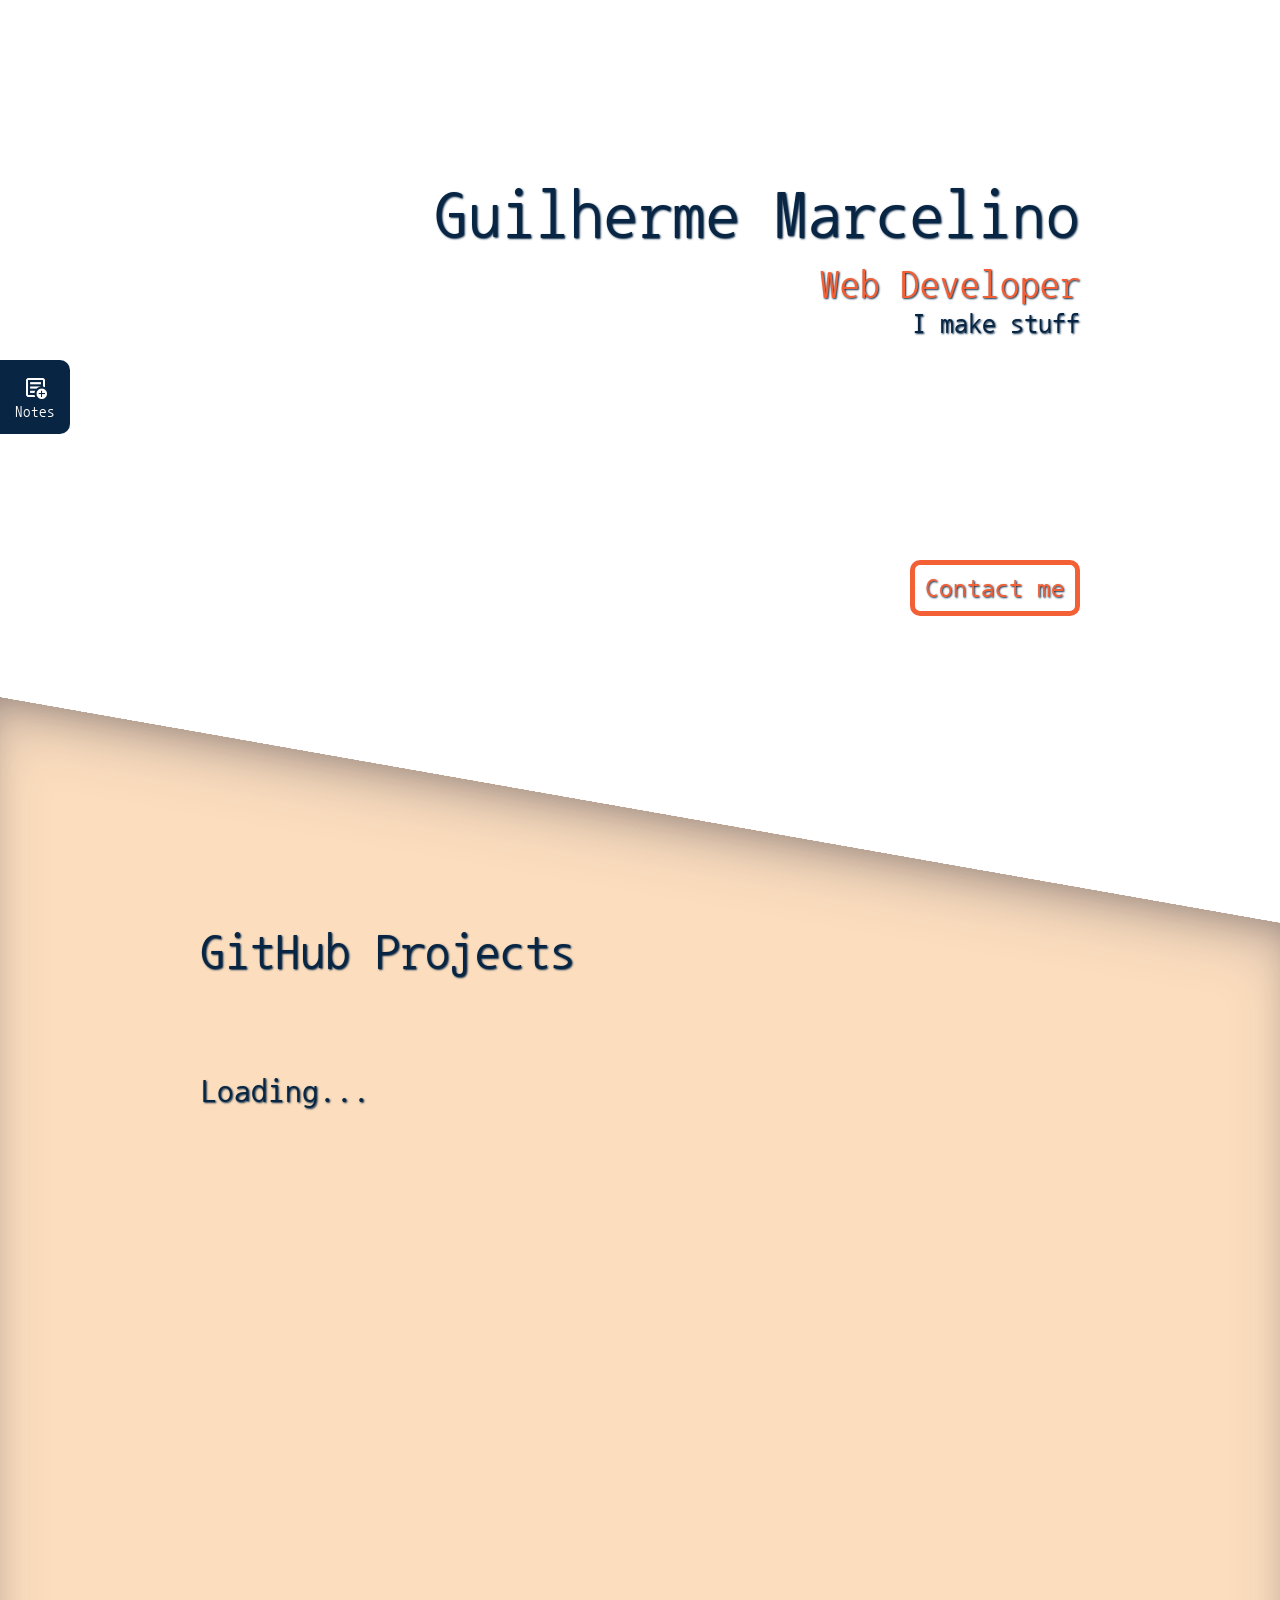
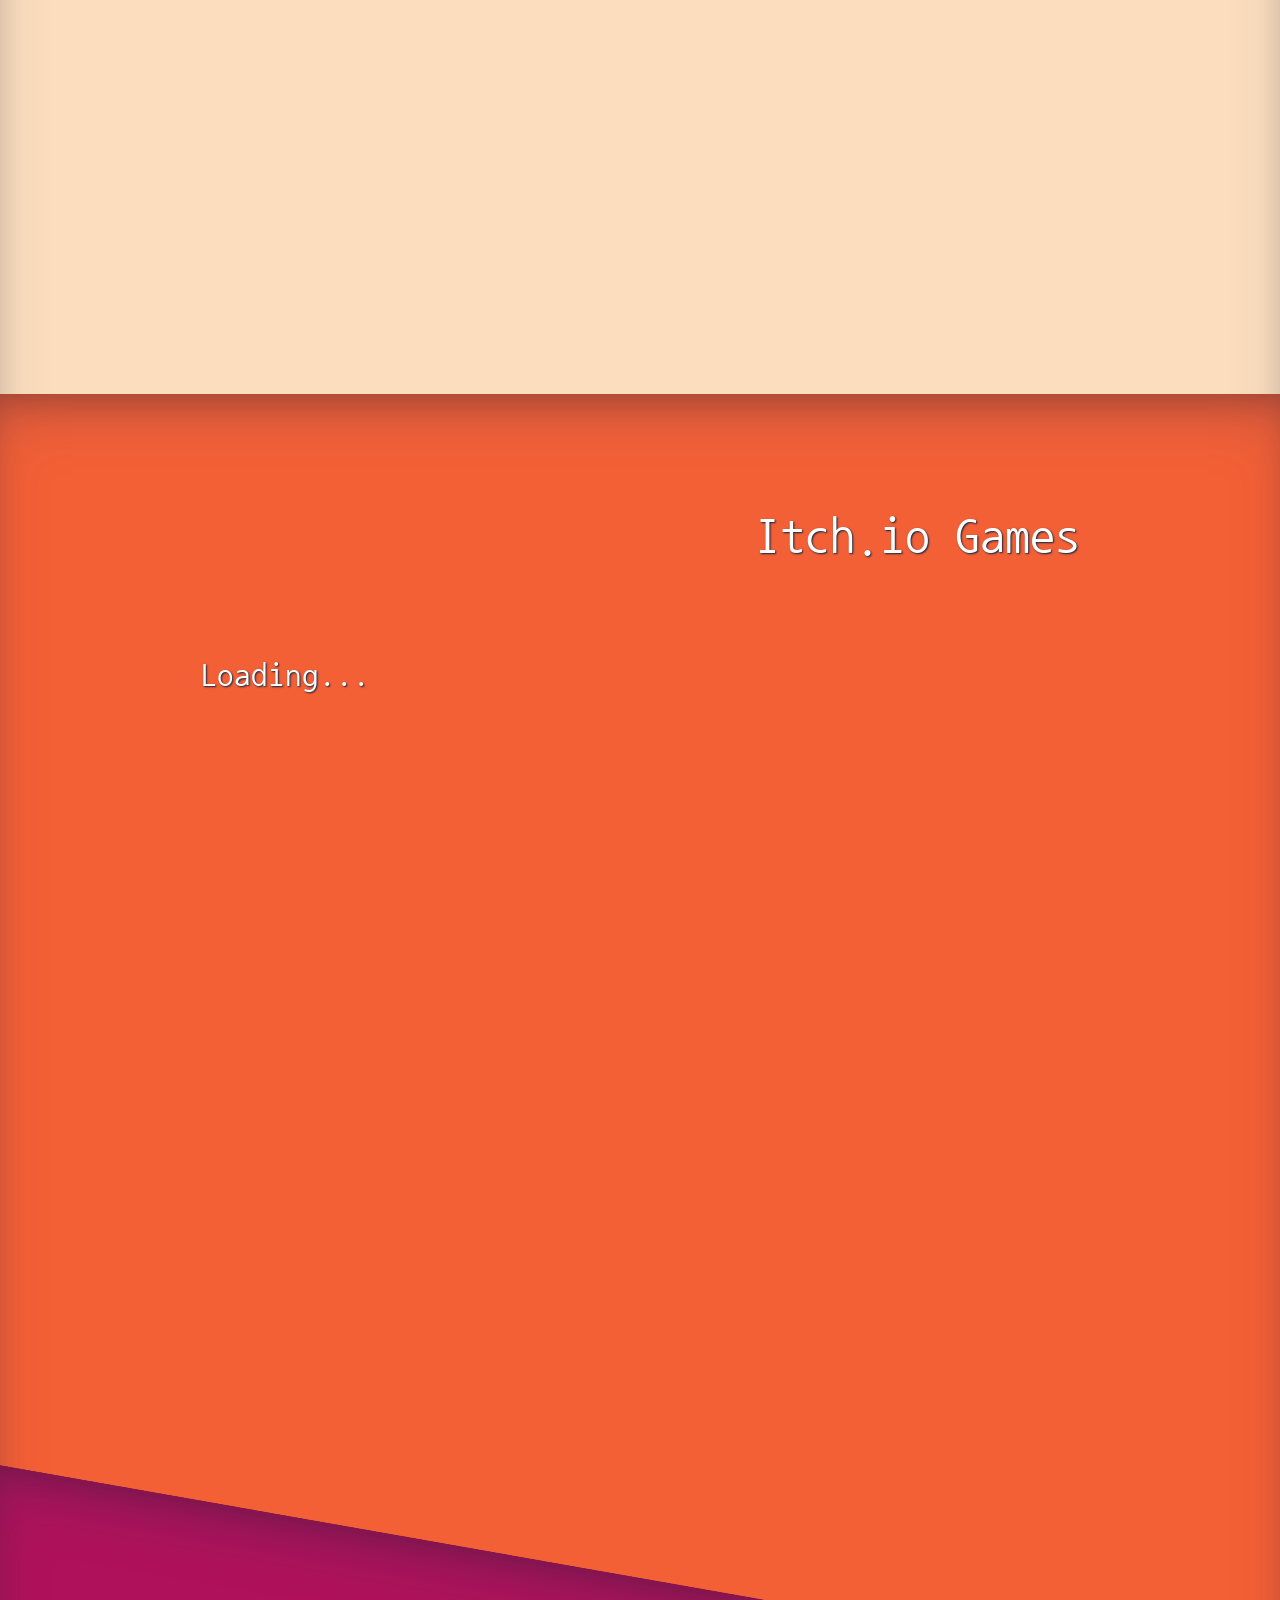
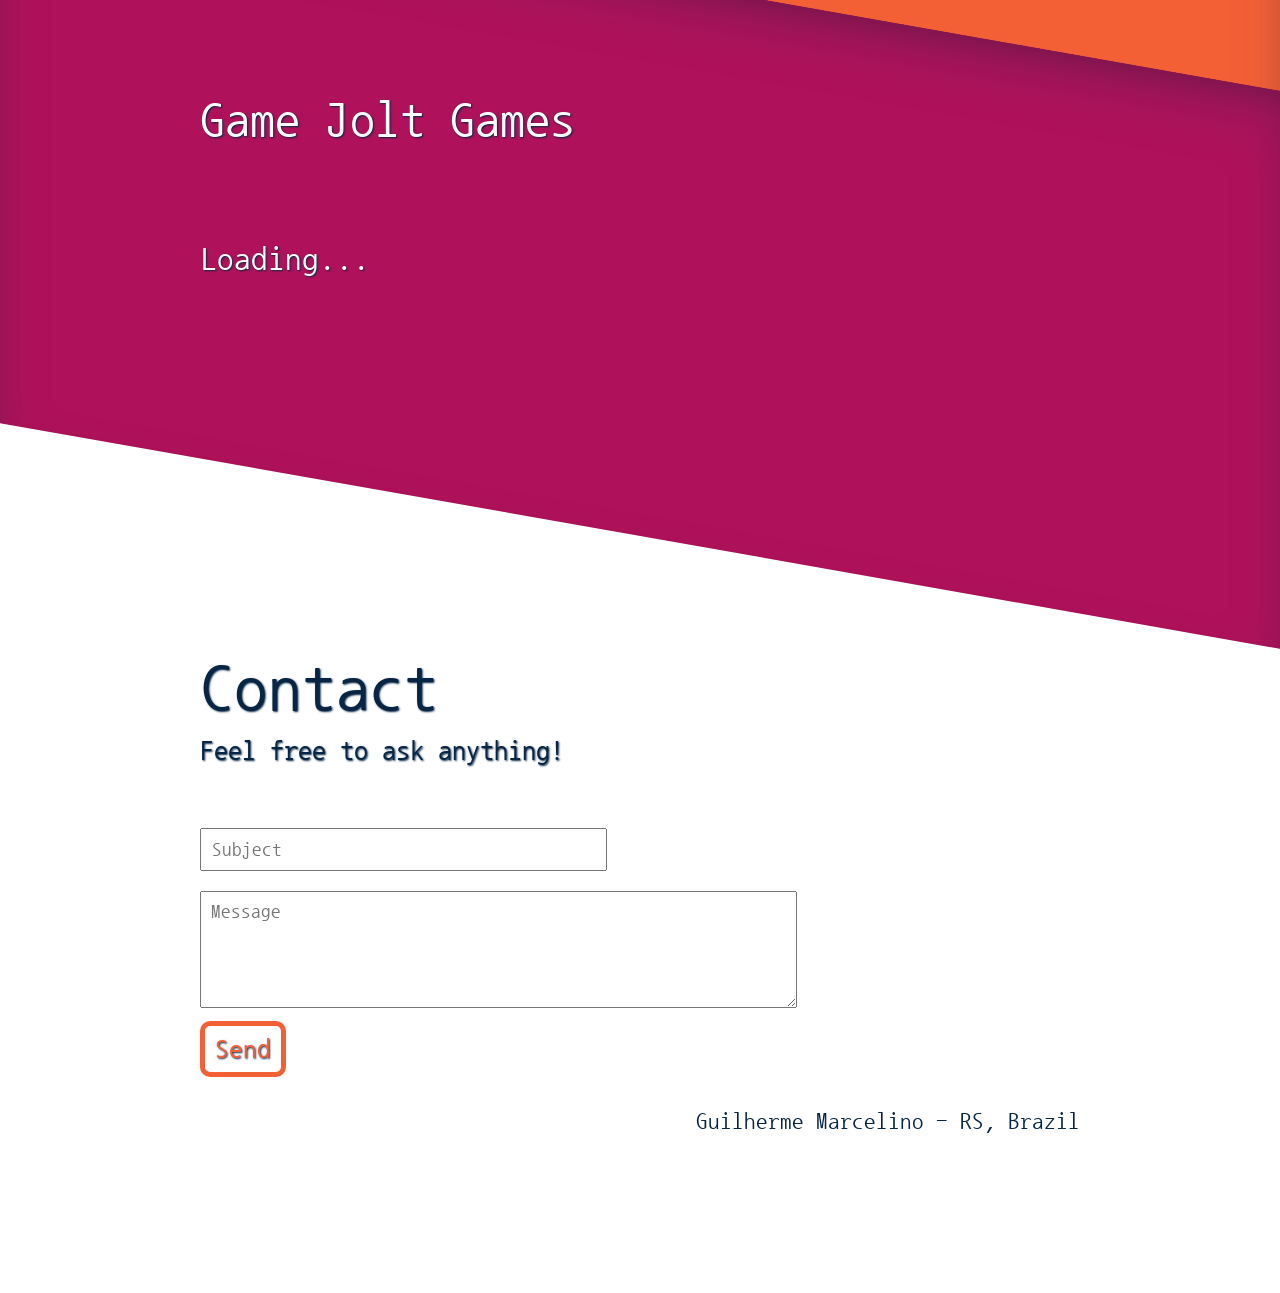
<file: index.html>
<!DOCTYPE html>
<html lang="pt">
<head>
    <meta charset="UTF-8">
    <meta name="viewport" content="width=device-width, initial-scale=1.0">
    <title>Guilherme Marcelino</title>

    <link rel="preconnect" href="https://fonts.googleapis.com">
    <link rel="preconnect" href="https://fonts.gstatic.com" crossorigin>
    <link href="https://fonts.googleapis.com/css2?family=Nanum+Gothic+Coding&display=swap" rel="stylesheet">

    <link rel="stylesheet" type="text/css" href="style.css" />
</head>
<body>
    
    <header>
        <div class="container">
            <h1>Guilherme Marcelino</h1>
            <h3>Web Developer</h3>
            <small>I make stuff</small>

            <nav class="mt-25">
                <a href="#contact">Contact me</a>
            </nav>
        </div>
    </header>

    <section class="primary">
        <div class="background"></div>
        <div class="container">
            <h2>GitHub Projects</h2>
            <p class="mt-10" id="loadingGitHubProjects">Loading...</p>
            <div class="grid mt-5 hide" id="itemsGitHubProjects"></div>
        </div>
    </section>

    <section class="secondary">
        <div class="background"></div>
        <div class="container">
            <h2>Itch.io Games</h2>
            <p class="mt-10" id="loadingItchIoGames">Loading...</p>
            <div class="grid mt-5 hide" id="itemsItchIoGames"></div>
        </div>
    </section>

    <section class="tertiary">
        <div class="background"></div>
        <div class="container">
            <h2>Game Jolt Games</h2>
            <p class="mt-10" id="loadingGameJoltGames">Loading...</p>
            <div class="grid mt-5 hide" id="itemsGameJoltGames"></div>
        </div>
    </section>

    <footer id="contact">
        <div class="container">
            <h1>Contact</h1>
            <h5>Feel free to ask anything!</h5>

            <div class="contact">
                <input type="text" id="emailSubject" placeholder="Subject" aria-label="Subject" size="40" onkeyup="updateEmailAddress();">
                <textarea id="emailBody" placeholder="Message" aria-label="Message" rows="5" cols="60" onkeyup="updateEmailAddress();"></textarea>
                <a href="mailto:guimoliveira01@gmail.com" id="sendEmail">Send</a>
            </div>

            <p class="right">Guilherme Marcelino - RS, Brazil</p>
        </div>
    </footer>

    <button onclick="openNotes();" class="btn-notes">
        <img src="notes-icon.png" width="25">
        <h5>Notes</h5>
    </button>

    <section class="notes">
        <button onclick="closeNotes();">x</button>
        <h1>Notes</h1>

        <textarea id="notesTextarea" onkeyup="saveNotes(this.value)">Write your next best idea here, and it will be saved automatically.</textarea>
    </section>

    

    <script src="script.js"></script>
</body>
</html>
</file>
<file: style.css>
:root {
    --color-1: white;
    --color-2: rgb(8, 38, 68);
    --color-3: rgb(252, 222, 190);
    --color-4: rgb(244, 96, 54);
    --color-5: rgb(175, 18, 90);
    --rot-1: 0deg;
    --rot-2: 0deg;
    --rot-3: 0deg;
}

* {
    box-sizing: border-box;
    margin: 0;
}

html {
    scroll-behavior: smooth;
}

body {
    font-family: "Nanum Gothic Coding", monospace;
    font-optical-sizing: auto;
    font-weight: 400;
    font-style: normal;
    font-size: 25pt;
    color: var(--color-2);
    text-shadow: 1px 1px 2px var(--color-2);
    line-height: 1.2;
}

h1 {
    height: 1.3em;
    overflow: hidden;
}

h1, h2, h3, h4, h5 {
    font-weight: normal;
}

h3 {
    color: var(--color-4);
}

a {
    padding: 10px;
    border: 5px solid var(--color-4);
    color: var(--color-4);
    border-radius: 10px;
    text-decoration: none;
    background-color: white;
    transition: .1s;
    font-family: "Nanum Gothic Coding", monospace;
    font-optical-sizing: auto;
    font-weight: 400;
    font-style: normal;
    font-size: 20pt;
    text-shadow: 1px 1px 2px var(--color-2);
    cursor: pointer;
}

a:hover {
    color: var(--color-5);
    border-color: var(--color-5);
}

a:active {
    color: var(--color-4);
    border-color: var(--color-4);
}

.contact {
    margin-top: 60px;
}

.contact *:not(a) {
    display: flex;
    margin-bottom: 20px;
}

input, textarea, button {
    font-family: "Nanum Gothic Coding", monospace;
    font-optical-sizing: auto;
    font-weight: 400;
    font-style: normal;
    font-size: 14pt;
    padding: 10px;
    max-width: 100%;
}

header {
    width: 100%;
    min-height: 90vh;
    text-align: right;
    padding-top: 15vh;
    opacity: 0;
    transition: all 1s linear;
}

footer {
    width: 100%;
    padding-top: 8vh;
    padding-bottom: 13vh;
}

footer p {
    text-shadow: none;
    font-size: .7em;
    margin-top: 40px;
}

section {
    position: relative;
    width: 100%;
    min-height: 160vh;
    padding-top: 8vh;
}

section .background {
    position: absolute;
    left: 0;
    top: 0;
    width: 100%;
    height: 100%;
    box-shadow: rgba(50, 50, 93, 0.25) 0px 30px 60px -12px inset, rgba(0, 0, 0, 0.3) 0px 18px 36px -18px inset;
    z-index: -1;
    transition: all 1s linear;
}

section.primary .background {
    background-color: var(--color-3);
    transform: skewY(var(--rot-1));
}

section.primary h5 {
    color: var(--color-4)
}

section.secondary {
    margin-top: -20vw;
    color: var(--color-1);
}

section.secondary h2 {
    text-align: right;
}

section.secondary .background {
    background-color: var(--color-4);
    transform: skewY(var(--rot-2));
}

section.secondary h5 {
    color: var(--color-2)
}

section.tertiary {
    margin-top: -20vw;
    color: var(--color-1);
    min-height: 60vh;
}

section.tertiary .background {
    background-color: var(--color-5);
    transform: skewY(var(--rot-3));
}

section.tertiary h5 {
    color: var(--color-4)
}

.container {
    width: 100%;
    min-width: 250px;
    max-width: 960px;
    margin: auto;
    padding: 40px;
    display: flex;
    flex-direction: column;
    transition: all .3s linear;
    padding-left: 40px;
}

section .container {
    padding-bottom: 30vw;
}

section.tertiary .container {
    padding-bottom: 20vw;
}

.grid {
    display: grid;
    grid-template-columns: repeat(auto-fit, minmax(250px, 1fr));
    grid-gap: 20px;
}

.box, .img-box {
    background-color: rgba(255, 255, 255, 0.6);
    border-radius: 10px;
    box-shadow: 0 2px 4px rgba(0, 0, 0, 0.1);
    padding: 20px;
    transition: transform 0.3s ease-in-out;
    text-wrap: balance;
    overflow-wrap: anywhere;
    min-height: 170px;
    border: 0;
}

.box:hover, .img-box:hover {
    transform: scale(1.05);
}

.box span {
    font-size: .7em;
    text-wrap: nowrap;
    overflow: hidden;
    text-overflow: ellipsis;
    display: inline-block;
    max-width: 100%;
}

.box p, .img-box span {
    color: var(--color-2);
    font-size: .6em;
    text-shadow: none;
    margin-top: 10px;
}

.img-box {
    color: var(--color-1);
    background-size: cover !important;
    padding: 5px;
}

.img-box span {
    color: var(--color-1) !important;
    background: rgba(0, 0, 0, 0.6);
    padding: 8px;
    border-radius: 4px;
    text-wrap: nowrap;
    overflow: hidden;
    text-overflow: ellipsis;
    display: inline-block;
    max-width: 100%;
}

.notes {
    position: fixed;
    height: 100%;
    min-height: auto;
    width: 400px;
    max-width: 100vw;
    background: var(--color-2);
    top: 0;
    left: 0;
    padding: 0;
    overflow: hidden;
    transition: all .3s linear;
}

.notes h1 {
    color: var(--color-1);
    margin: 20px;
    margin-bottom: 0;
}

.notes button {
    color: white;
    background: transparent;
    border: 0;
    font-size: 20px;
    padding: 20px;
    cursor: pointer;
    position: absolute;
    right: 0;
}

.notes textarea {
    background: rgba(0, 0, 0, 0.2);
    border: 0;
    width: 400px !important;
    max-width: 100vw;
    height: calc(100% - 6em) !important;
    outline: 0;
    color: lightgrey;
    padding: 20px;
}

body:not(.notes-open) .notes {
    width: 0;
}
body.notes-open .container {
    padding-left: 400px;
    width: calc(100% - 400px);
}

.btn-notes {
    background: var(--color-2);
    border-radius: 0 10px 10px 0;
    color: white;
    padding: 15px;
    position: fixed;
    left: 0;
    top: 40%;
    border: 0;
    cursor: pointer;
}

.mt-5 {
    margin-top: 5vh;
}

.mt-10 {
    margin-top: 10vh;
}

.mt-25 {
    margin-top: 25vh;
}

.hide {
    display: none;
}

.right {
    display: flex;
    justify-content: flex-end;
    text-align: right;
    padding-left: 40%;
}

::-webkit-scrollbar {
    width: 5px;
    height: 5px;
}

::-webkit-scrollbar-track {
    -webkit-box-shadow: inset 0 0 6px rgba(0, 0, 0, 0.3);
    -webkit-border-radius: 10px;
    border-radius: 10px;
}

::-webkit-scrollbar-thumb {
    -webkit-border-radius: 10px;
    border-radius: 10px;
    background: rgba(255, 255, 255, 0.3);
    -webkit-box-shadow: inset 0 0 6px rgba(0, 0, 0, 0.5);
}

::-webkit-scrollbar-thumb:window-inactive {
    background: rgba(255, 255, 255, 0.3);
}
  

@media only screen and (max-width: 500px) {
    body {
        font-size: 20pt;
    }

    section {
        min-height: 120vh;
    }
}

@media only screen and (max-width: 1100px) {
    body.notes-open .container {
        padding-left: 40px;
        width: 100%;
    }

    .btn-notes {
        top: 85%;
    }
}
</file>
